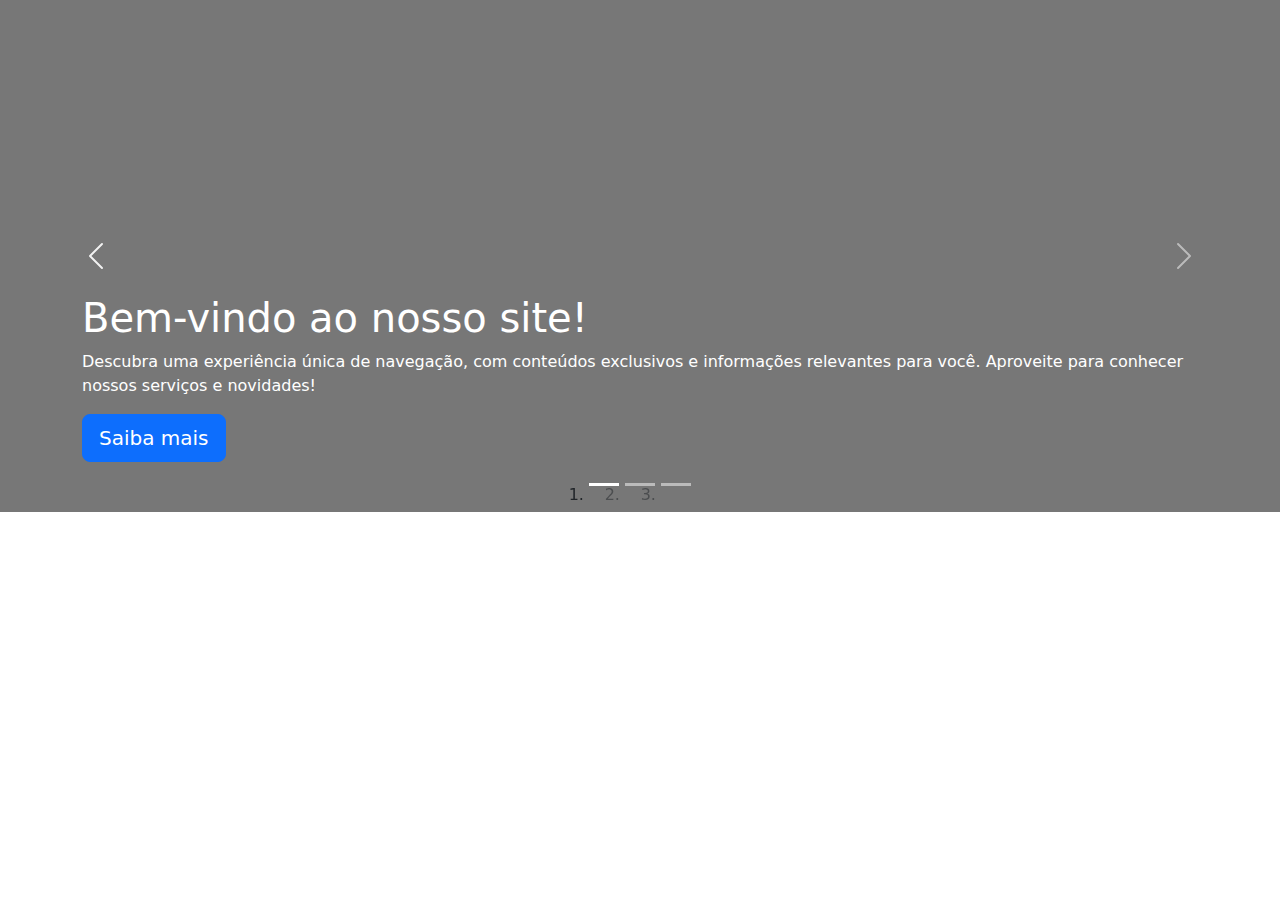
<file: Carrossel/index.html>
<!doctype html>
<html lang="pt-br">
  <head>
    <meta charset="utf-8">
    <meta name="viewport" content="width=device-width, initial-scale=1">
    <title>Carrossel</title>
    <link rel="stylesheet" href="styles.css">
    <link href="https://cdn.jsdelivr.net/npm/bootstrap@5.3.7/dist/css/bootstrap.min.css" rel="stylesheet">
  </head>
  <body>
    <div id="myCarousel" class="carousel slide carousel-fade" data-bs-ride="carousel">
      <!-- Indicadores -->
      <ol class="carousel-indicators">
        <li data-bs-target="#myCarousel" data-bs-slide-to="0" class="active"></li>
        <li data-bs-target="#myCarousel" data-bs-slide-to="1"></li>
        <li data-bs-target="#myCarousel" data-bs-slide-to="2"></li>
      </ol>
      <!-- Slides -->
      <div class="carousel-inner">
        <!-- Slide 1 -->
        <div class="carousel-item active">
          <div class="overlay-image" style="background-image: url('https://images.unsplash.com/photo-1465101046530-73398c7f28ca?auto=format&fit=crop&w=800&q=80')"></div>
          <div class="container">
            <h1>Bem-vindo ao nosso site!</h1>
            <p>
              Descubra uma experiência única de navegação, com conteúdos exclusivos e informações relevantes para você. Aproveite para conhecer nossos serviços e novidades!
            </p>
            <a href="#" class="btn btn-lg btn-primary">Saiba mais</a>
          </div>
        </div>
        <!-- Slide 2 -->
        <div class="carousel-item">
          <div class="overlay-image" style="background-image: url('https://images.unsplash.com/photo-1506744038136-46273834b3fb?auto=format&fit=crop&w=800&q=80')"></div>
          <div class="container">
            <h1>Serviços de Qualidade</h1>
            <p>
              Oferecemos soluções personalizadas para atender às suas necessidades. Nossa equipe está pronta para ajudar você a alcançar seus objetivos com eficiência e dedicação.
            </p>
            <a href="#" class="btn btn-lg btn-primary">Conheça nossos serviços</a>
          </div>
        </div>
        <!-- Slide 3 -->
        <div class="carousel-item">
          <div class="overlay-image" style="background-image: url('https://images.unsplash.com/photo-1519125323398-675f0ddb6308?auto=format&fit=crop&w=800&q=80')"></div>
          <div class="container">
            <h1>Entre em Contato</h1>
            <p>
              Fale conosco para tirar dúvidas, solicitar informações ou enviar sugestões. Estamos sempre disponíveis para ouvir você e melhorar ainda mais nosso atendimento.
            </p>
            <a href="#" class="btn btn-lg btn-primary">Fale conosco</a>
          </div>
        </div>
      </div>
      <!-- Controles de navegação -->
      <button class="carousel-control-prev" type="button" data-bs-target="#myCarousel" data-bs-slide="prev">
        <span class="carousel-control-prev-icon" aria-hidden="true"></span>
        <span class="visually-hidden">Anterior</span>
      </button>
      <button class="carousel-control-next" type="button" data-bs-target="#myCarousel" data-bs-slide="next">
        <span class="carousel-control-next-icon" aria-hidden="true"></span>
        <span class="visually-hidden">Próximo</span>
      </button>
    </div>
    <script src="https://cdn.jsdelivr.net/npm/bootstrap@5.3.7/dist/js/bootstrap.bundle.min.js"></script>
  </body>
</html>
</file>
<file: Carrossel/styles.css>
.carousel-item {
  height: 32rem;           /* Altura fixa dos slides */
  background: #777;        /* Cor de fundo padrão */
  color: white;            /* Cor do texto */
  position: relative;      /* Permite posicionamento absoluto dos filhos */
  min-height: 350px;       /* Altura mínima */
  overflow: hidden;        /* Esconde conteúdo excedente */
}

/* Container do conteúdo centralizado no slide */
.container {
  position: absolute;      /* Posiciona na base do slide */
  bottom: 0;
  left: 0;
  right: 0;
  padding-bottom: 50px;    /* Espaço inferior */
  z-index: 2;              /* Fica acima da imagem de fundo */
}

/* Imagem de fundo sobreposta ao slide */
.overlay-image {
  position: absolute;      /* Cobre todo o slide */
  top: 0;
  left: 0;
  right: 0;
  bottom: 0;
  background-position: center; /* Centraliza a imagem */
  background-size: cover;      /* Cobre todo o espaço */
  opacity: 0.5;               /* Transparência da imagem */
  z-index: 1;                 /* Fica atrás do conteúdo */
}
</file>
